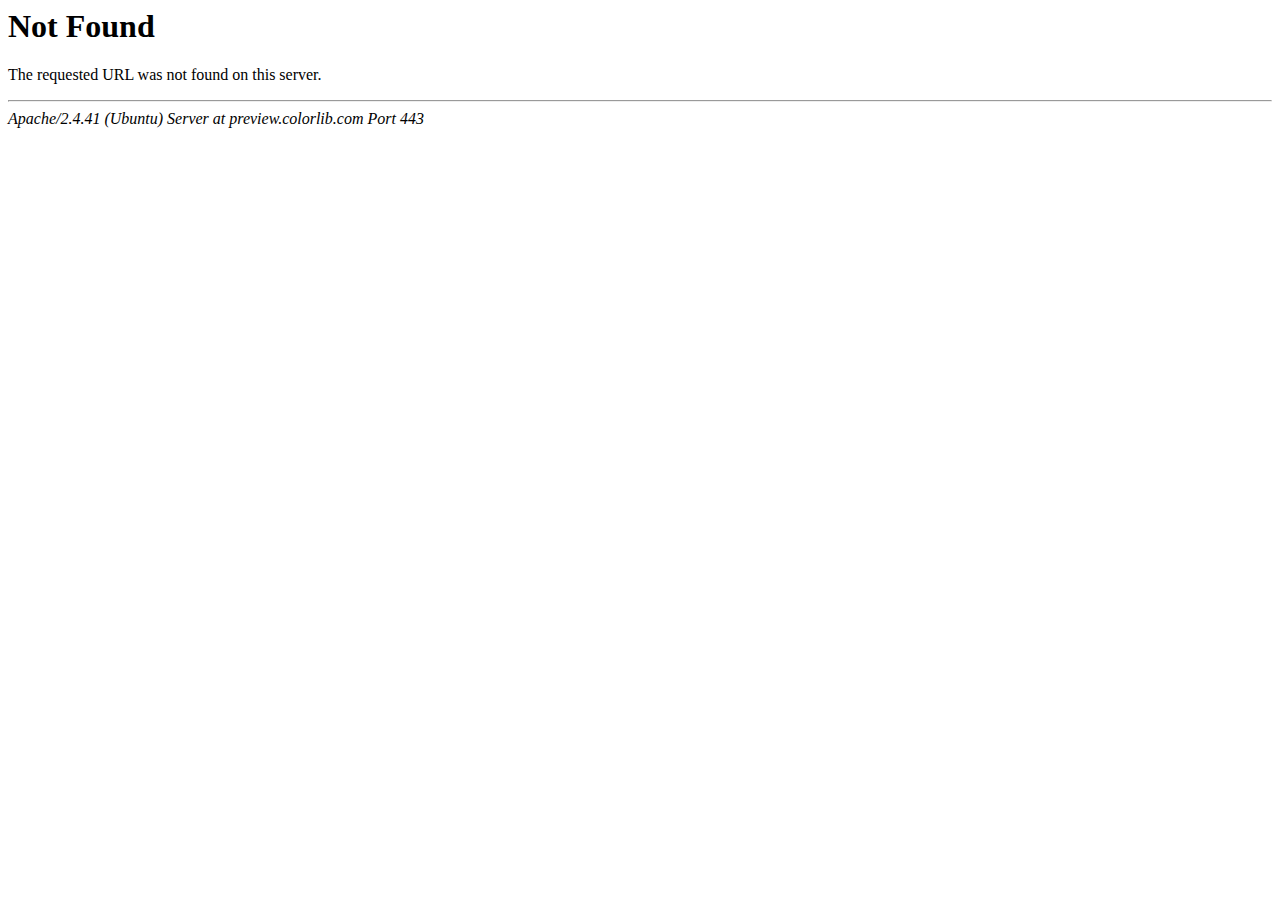
<file: owl.video.play.html>
<!DOCTYPE HTML PUBLIC "-//IETF//DTD HTML 2.0//EN">
<html><head>
<title>404 Not Found</title>
</head><body>
<h1>Not Found</h1>
<p>The requested URL was not found on this server.</p>
<hr>
<address>Apache/2.4.41 (Ubuntu) Server at preview.colorlib.com Port 443</address>
<script defer src="https://static.cloudflareinsights.com/beacon.min.js" data-cf-beacon='{"rayId":"699024214adf1b87","token":"cd0b4b3a733644fc843ef0b185f98241","version":"2021.9.0","si":100}'></script>
</body></html>
</file>
